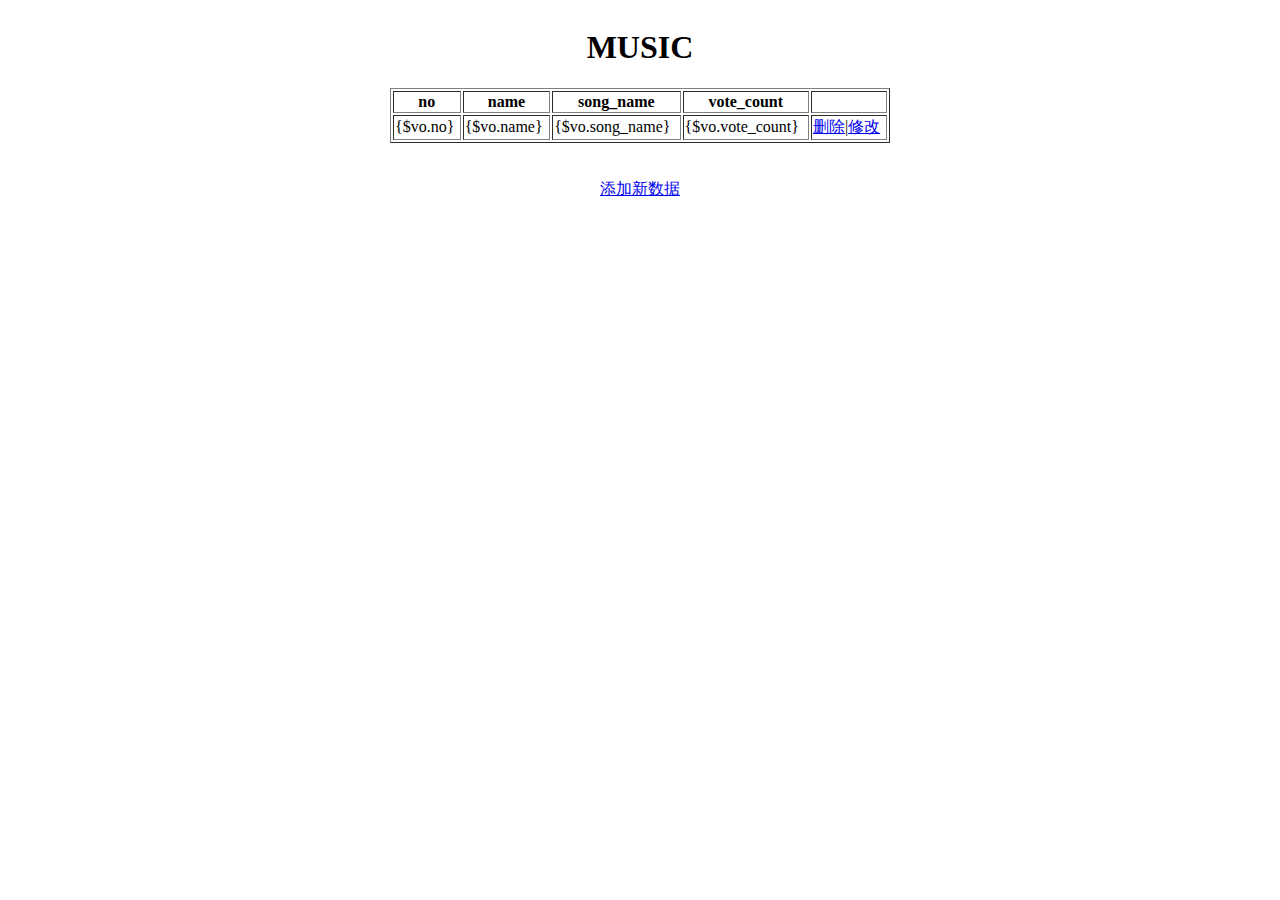
<file: App/Tpl/FmAdmin/index.html>
<html>
	<head>
		<meta http-equiv="content-type" content="text/html; charset=utf-8">
		<title>Index</title>
        <load href="/Public/css/bootstrap.css" />  
		<load href="/Public/css/bootstrap-responsive.css" /> 
	 
	</head>

	<body>


		
		<table border=1 align='center' width='500'>
			<caption><h1>MUSIC</h1></caption>
			<tr>
				<th>no</th>
				<th>name</th>
				<th>song_name</th>
				<th>vote_count</th>
				<th></th>
				
			</tr>
			<volist name='data' id='vo'>
			<tr>
			
				<td>{$vo.no}</td>
				<td>{$vo.name}</td>
				<td>{$vo.song_name}</td>
				<td>{$vo.vote_count}</td>
				<td><a href="__URL__/del/id/{$vo.id}">删除</a>|<a href="__URL__/modify/id/{$vo.id}">修改</a></td>
				
			</tr>
				</volist>
		
			</table>
			
			</br></br>
			<center>
			<a href='__URL__/add'>添加新数据</a>
			</center>
		

	
	
	
	</body>


</html>
</file>
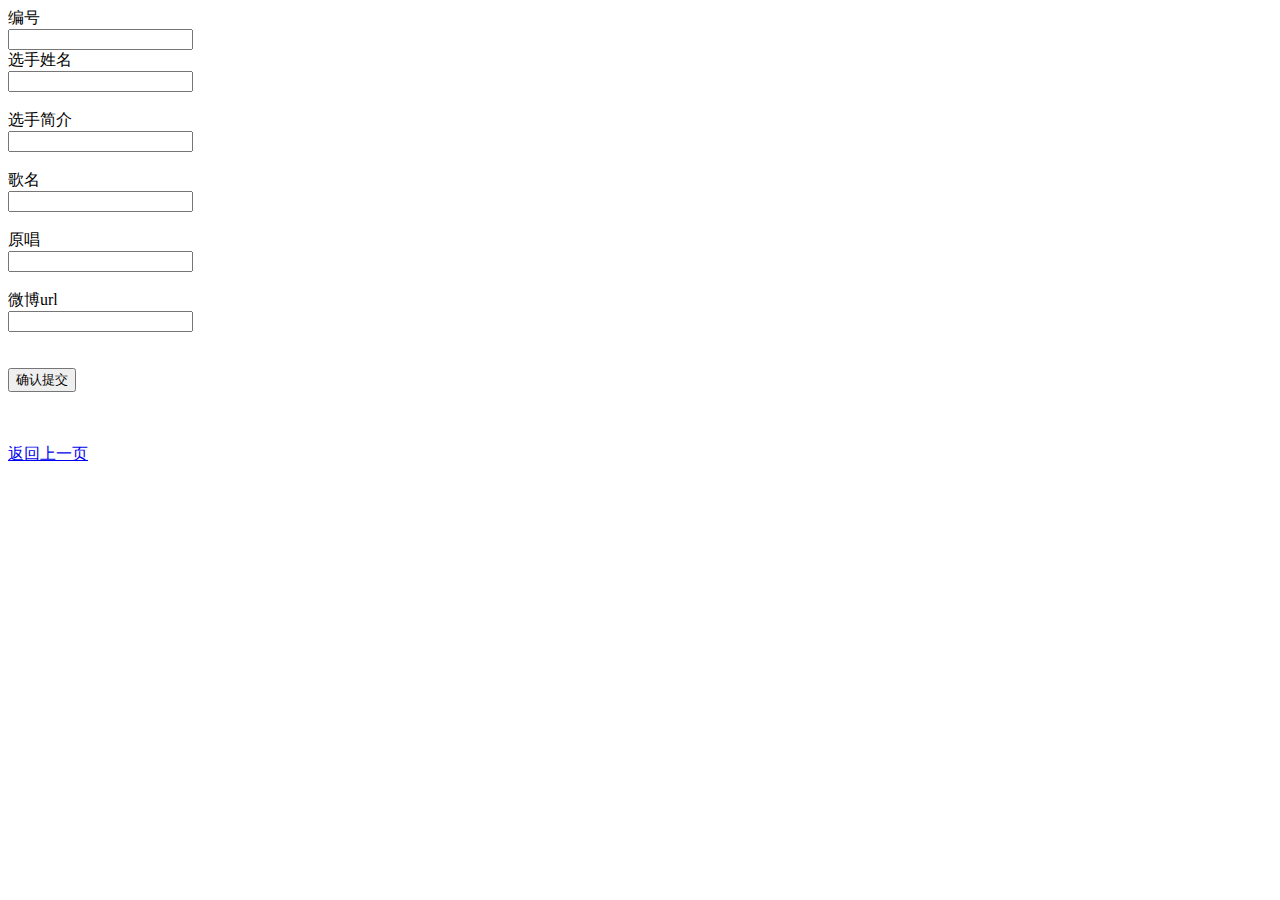
<file: App/Tpl/FmAdmin/add.html>
<html>
       
	<head>
              
 
		<meta http-equiv="content-type" content="text/html charset=utf-8">
		<title>modify</title>	
		
		<load href="/Public/css/bootstrap.css" />  
		<load href="/Public/css/bootstrap-responsive.css" /> 
      
	</head>

	<body>
		<form action="__URL__/create" method='post'>
		
		
		
		
		
		 <div class="control-group error">
          <label class="control-label" for="inputError">编号</label>
              <div class="controls">
             <input type="text" id="inputError" name='no'  >
             
              </div>
          </div>
			  
		<div class="control-group error">
          <label class="control-label" for="inputError">选手姓名</label>
              <div class="controls">
             <input type="text" id="inputError" name='name'  >
             
              </div>
          </div>
		  
          </br>
		  		 
				  <div class="control-group warning">
           <label class="control-label" for="inputWarning">选手简介</label>
              <div class="controls">
             <input type="text" id="inputWarning" name='summary' />
           
          </div>
              </div>  
			  </br>
		  
		  <div class="control-group info">
               <label class="control-label" for="inputInfo">歌名</label>
                    <div class="controls">
                <input type="text" id="inputInfo" name='song_name' >
                 
                </div>
              </div>
			  
                 </br>
				 
			          <div class="control-group info">
               <label class="control-label" for="inputInfo">原唱</label>
                    <div class="controls">
                <input type="text" id="inputInfo" name='singer' />     
                </div>
              </div>
			  
                 </br>			
				 
			  
				<div class="control-group error">
          <label class="control-label" for="inputError">微博url</label>
              <div class="controls">
             <input type="text" id="inputError" name='weibourl'  />
             
              </div>
          </div>  
          </br>  
			
			  
                 </br>			
              <input type='submit' value='确认提交' class="btn btn-success">
		
	    </form>
		
		</br></br>
             <a href="__URL__/index">返回上一页</a>
	</body>

</html>
</file>
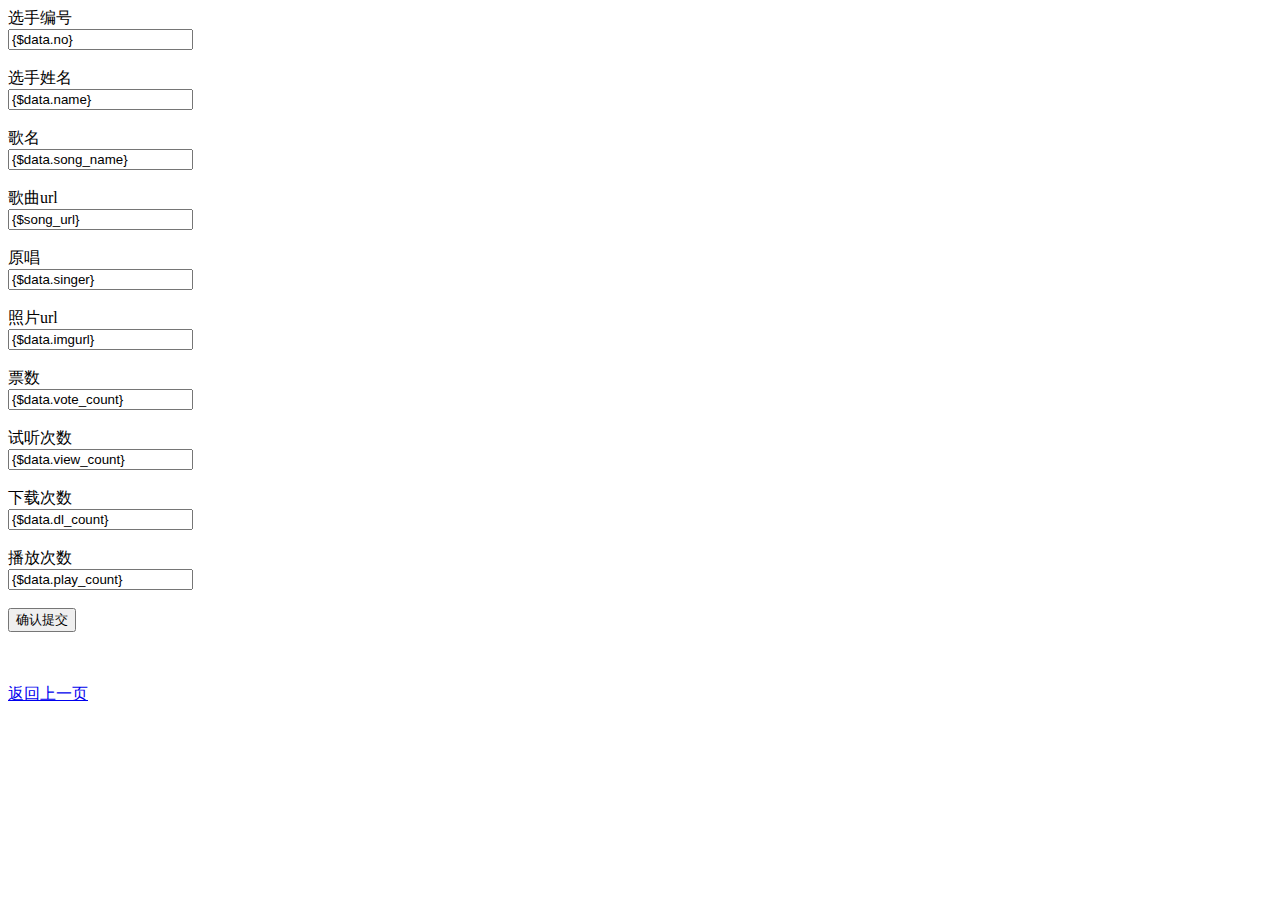
<file: App/Tpl/FmAdmin/modify.html>
<html>
       
	<head>
              
 
		<meta http-equiv="content-type" content="text/html charset=utf-8">
		<title>modify</title>	
		
		<load href="/Public/css/bootstrap.css" />  
		<load href="/Public/css/bootstrap-responsive.css" /> 
      
	</head>

	<body>
		<form action="__URL__/update" method='post'>
		<input type='hidden' name="id" value="{$data.id}" />
		
		
		
		
		 <div class="control-group warning">
           <label class="control-label" for="inputWarning">选手编号</label>
              <div class="controls">
             <input type="text" id="inputWarning" name='no' value="{$data.no}" />
           
          </div>
              </div>
			  
			  </br>
			  
		<div class="control-group error">
          <label class="control-label" for="inputError">选手姓名</label>
              <div class="controls">
             <input type="text" id="inputError" name='name' value="{$data.name}" >
             
              </div>
          </div>
		  
          </br>
		  
		  <div class="control-group info">
               <label class="control-label" for="inputInfo">歌名</label>
                    <div class="controls">
                <input type="text" id="inputInfo" name='song_name' value="{$data.song_name}">
                 
                </div>
              </div>
			  
                 </br>
				 
				  <div class="control-group warning">
           <label class="control-label" for="inputWarning">歌曲url</label>
              <div class="controls">
             <input type="text" id="inputWarning" name='song_url' value="{$song_url}" />
           
          </div>
              </div>  
			  </br>
			  
			          <div class="control-group info">
               <label class="control-label" for="inputInfo">原唱</label>
                    <div class="controls">
                <input type="text" id="inputInfo" name='singer' value="{$data.singer}">     
                </div>
              </div>
			  
                 </br>			
				 
			  
				<div class="control-group error">
          <label class="control-label" for="inputError">照片url</label>
              <div class="controls">
             <input type="text" id="inputError" name='imgurl' value="{$data.imgurl}" >
             
              </div>
          </div>  
          </br>  
			
                  <div class="control-group info">
               <label class="control-label" for="inputInfo">票数</label>
                    <div class="controls">
                <input type="text" id="inputInfo" name='vote_count' value="{$data.vote_count}">     
                </div>
              </div>
			  
                 </br>			
				 
				 		  <div class="control-group warning">
           <label class="control-label" for="inputWarning">试听次数</label>
              <div class="controls">
             <input type="text" id="inputWarning" name='view_count' value="{$data.view_count}" />
           
          </div>
              </div>  
			  </br>
			  
				<div class="control-group error">
          <label class="control-label" for="inputError">下载次数</label>
              <div class="controls">
             <input type="text" id="inputError" name='dl_count' value="{$data.dl_count}" >
             
              </div>
          </div>  
          </br>  
			
                  <div class="control-group info">
               <label class="control-label" for="inputInfo">播放次数</label>
                    <div class="controls">
                <input type="text" id="inputInfo" name='play_count' value="{$data.play_count}">     
                </div>
              </div>
			  
                 </br>			
              <input type='submit' value='确认提交' class="btn btn-success">
		
	    </form>
		
		</br></br>
             <a href="__URL__/index">返回上一页</a>
	</body>

</html>
</file>
